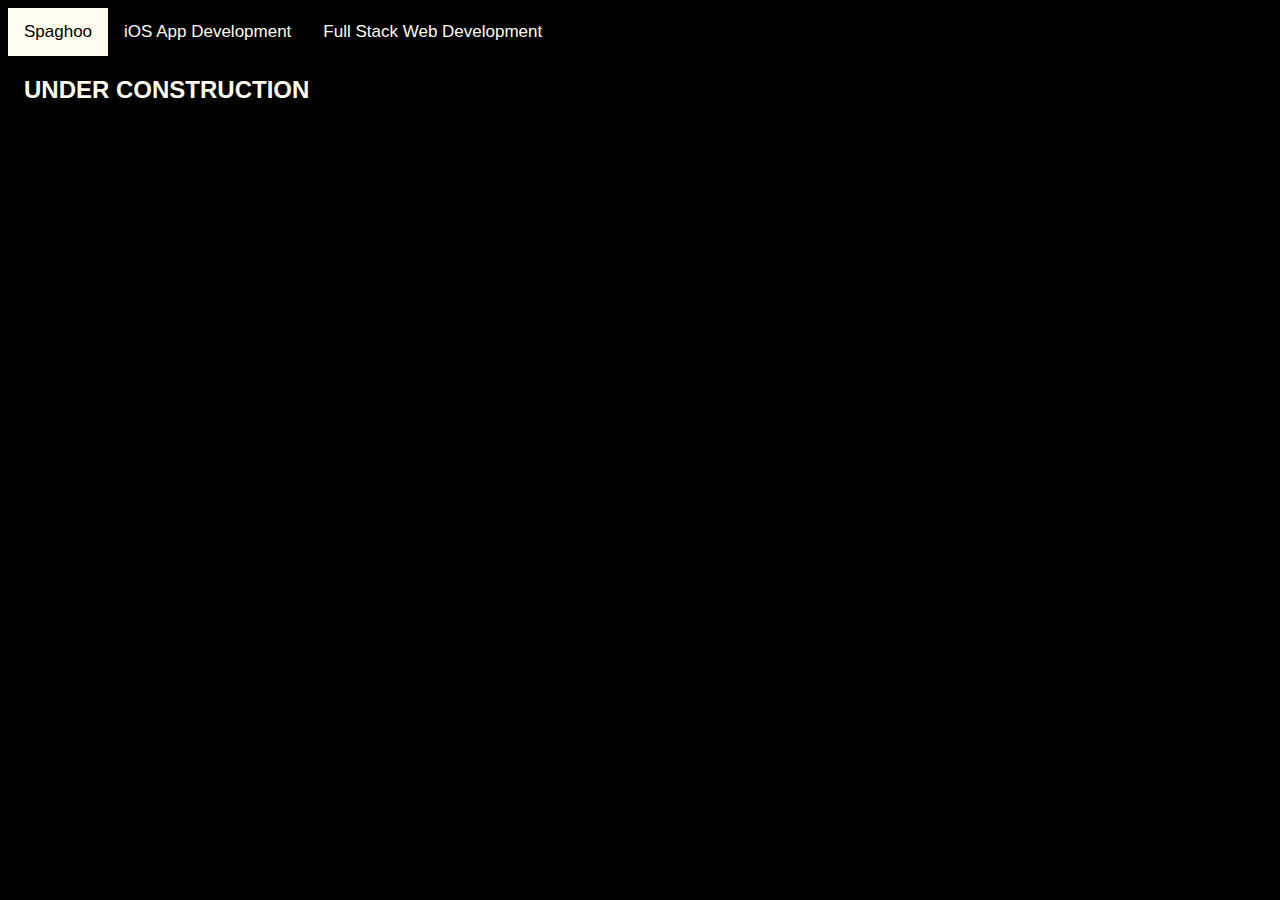
<file: index.html>
<!DOCTYPE html>
<html>
<head>
<meta name="viewport" content="width=device-width, initial-scale=1">

<title>Spaghoo Industries</title>

<link href="StyleGuide.css" rel="stylesheet" type="text/css">

</head>
<body>

<script src = "spaghoo.js"></script>

<div class="topnav">
  <a class="active" onclick = "toggleActive()">Spaghoo</a>
  <a href="AppDev.html">iOS App Development</a>
  <a href="WebDev.html">Full Stack Web Development</a>
</div>

<div style="padding-left:16px">
	<h2>UNDER CONSTRUCTION</h2>
</div>

</body>
</html>
</file>
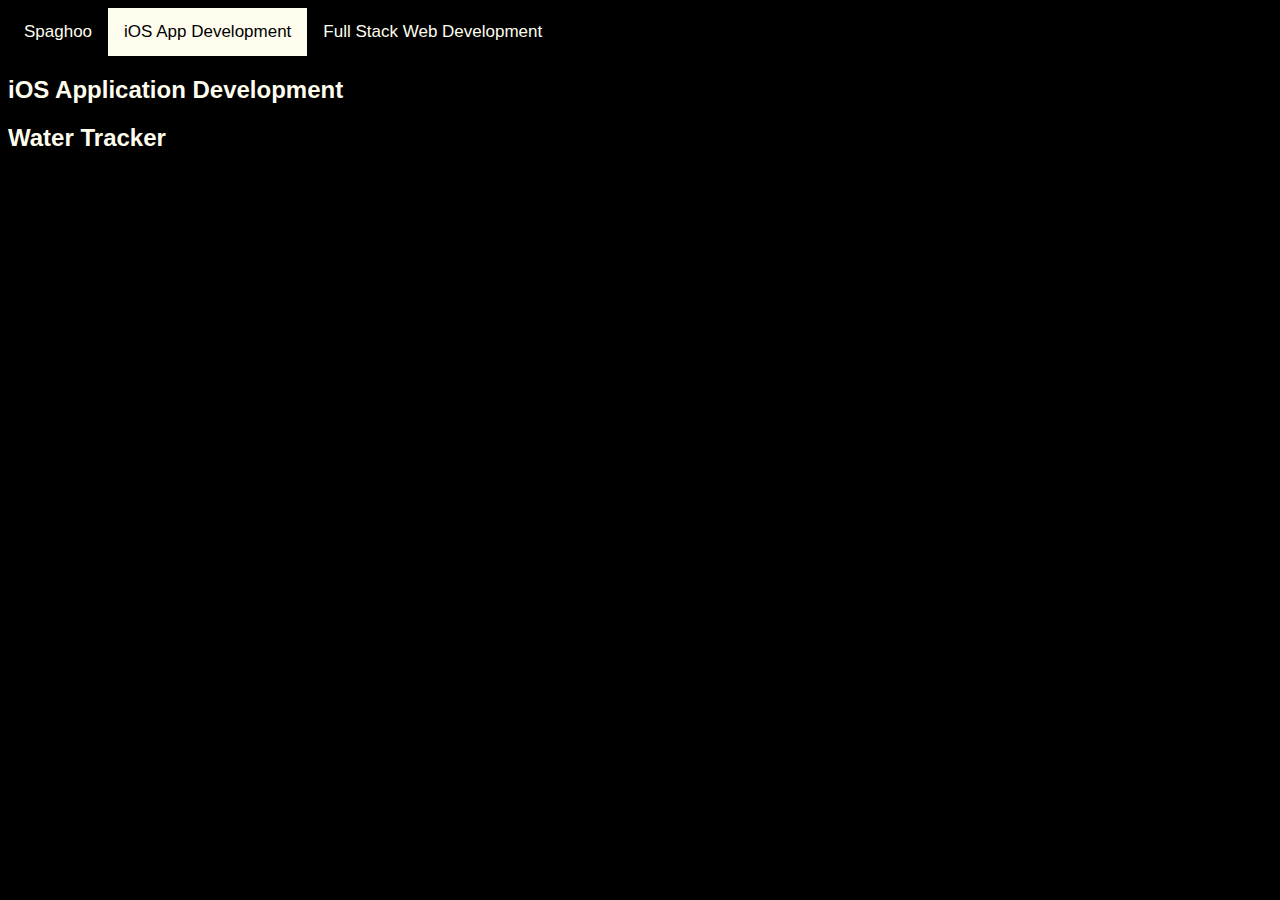
<file: AppDev.html>
<!DOCTYPE html>
<html>
<head>
<meta name="viewport" content="width=device-width, initial-scale=1">

<title>Spaghoo: Web Development</title>

<link href="StyleGuide.css" rel="stylesheet" type="text/css">

</head>
<body>


  <div class="topnav">
    <a href="index.html" onclick = "toggleActive()">Spaghoo</a>
    <a class="active">iOS App Development</a>
    <a href="WebDev.html">Full Stack Web Development</a>
  </div>
<h2>iOS Application Development</h2>

<h2><a class = "AppLink"href = "waterTracker.html">Water Tracker</a></h2>


</body>

</html>
</file>
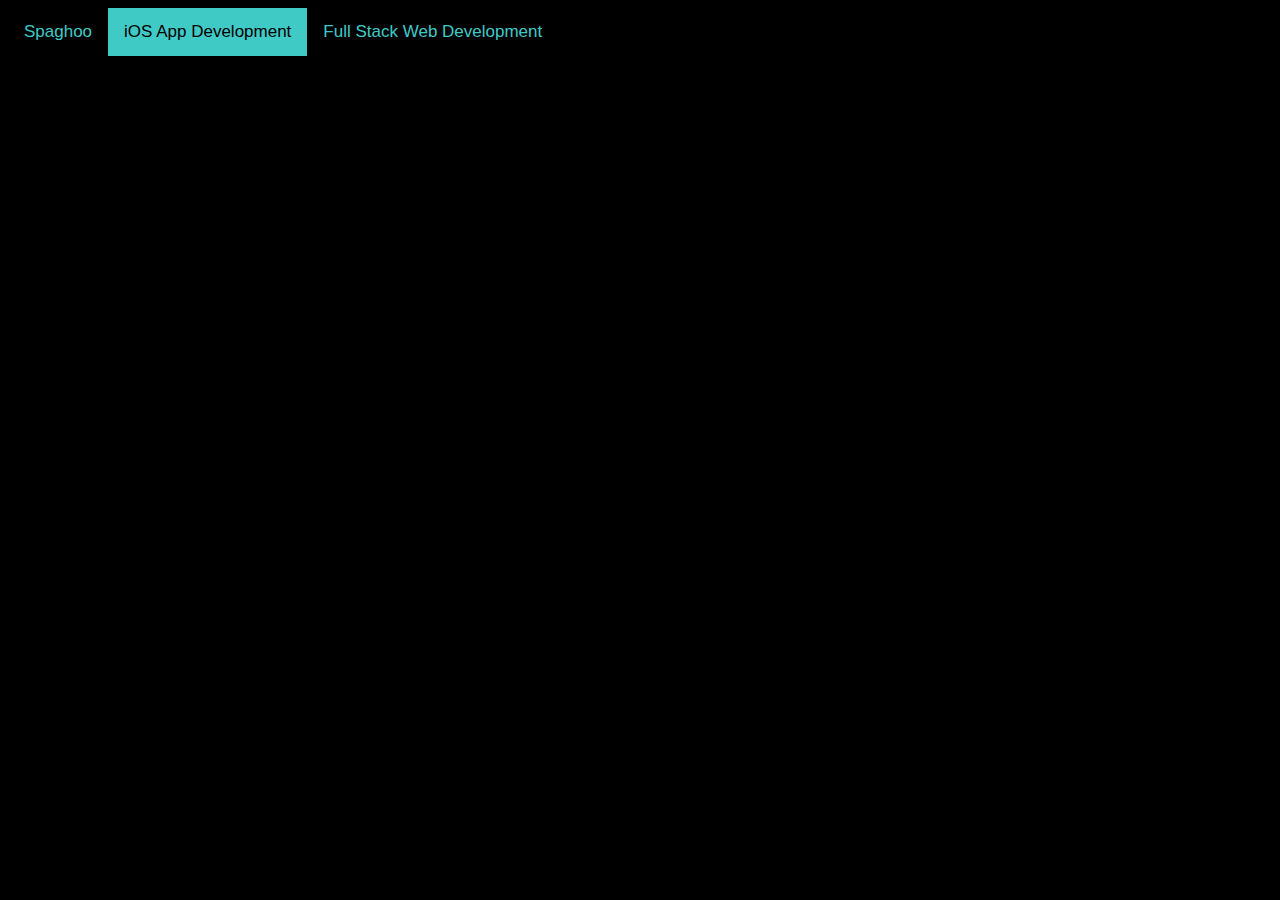
<file: WaterTracker.html>
<!DOCTYPE html>
<html>
<head>
<meta name="viewport" content="width=device-width, initial-scale=1">

<title>Water Tracker for iOS</title>

<link href="StyleGuide.css" rel="stylesheet" type="text/css">

</head>
<body>


<script src = "spaghoo.js"></script>

<div class="topnavWT">
  <a href = "index.html"onclick = "toggleActive()">Spaghoo</a>
  <a class="active" href="AppDev.html">iOS App Development</a>
  <a href="WebDev.html">Full Stack Web Development</a>
</div>

</body>

</html>
</file>
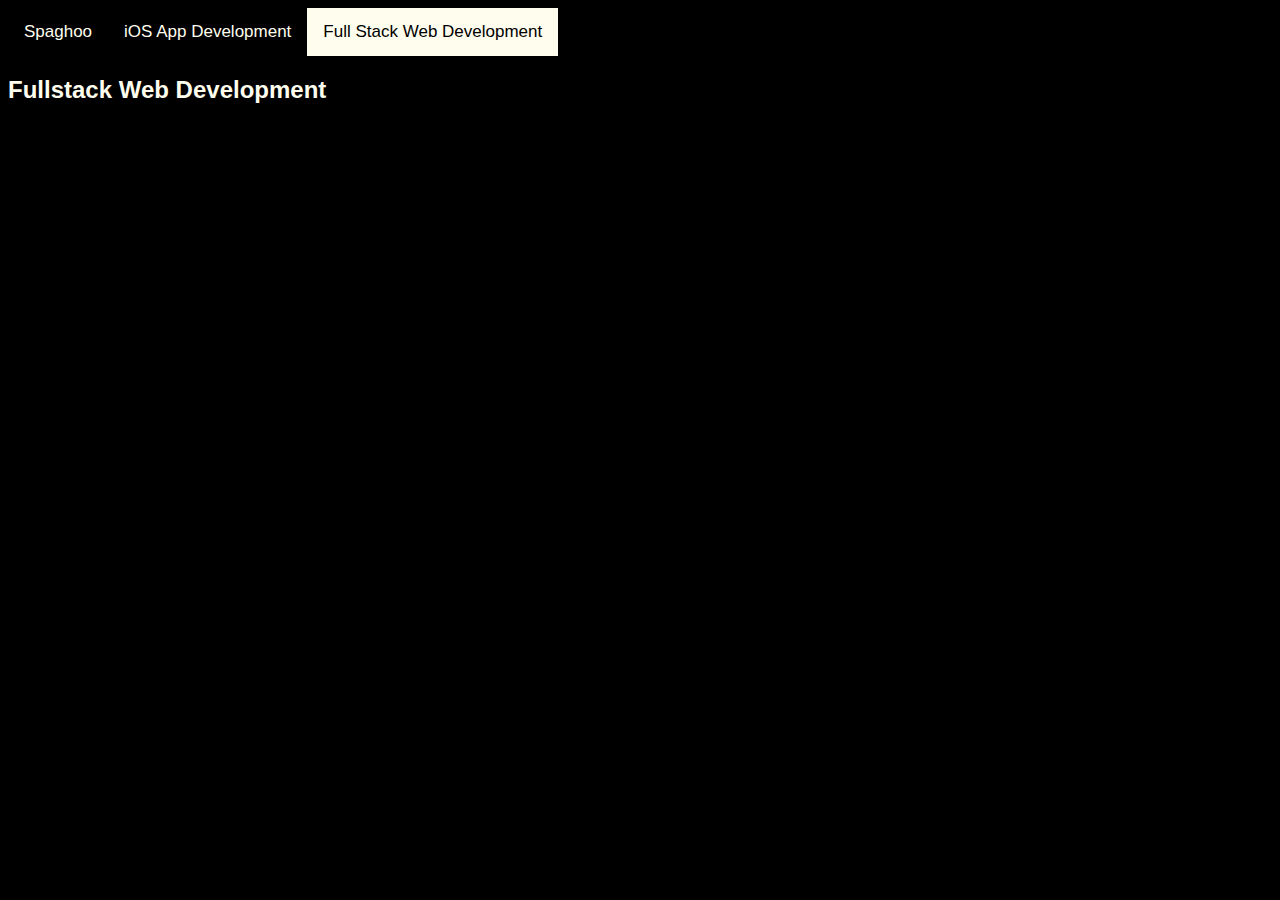
<file: WebDev.html>
<!DOCTYPE html>
<html>
<head>
<meta name="viewport" content="width=device-width, initial-scale=1">

<title>Spaghoo: App Development</title>

<link href="StyleGuide.css" rel="stylesheet" type="text/css">

</head>
<body>


  <div class="topnav">
    <a href="index.html" onclick = "toggleActive()">Spaghoo</a>
    <a href = "AppDev.html">iOS App Development</a>
    <a class="active">Full Stack Web Development</a>
  </div>
<h2>Fullstack Web Development</h2>


</body>

</html>
</file>
<file: StyleGuide.css>
body{

    font-family: "Helvetica", sans-serif;

    background-color: black;

	color: #fffdee;

}

.topnav {
  overflow: hidden;
  background-color: #000;
}

.topnav a {
  float: left;
  color: #fffdee;
  text-align: center;
  padding: 14px 16px;
  text-decoration: none;
  font-size: 17px;
}

.topnav a:hover {
  background-color: #fffdee;
  color: black;
}

.topnav a.active {
  background-color: #fffdee;
  color: black;
}

.topnavWT {
  overflow: hidden;
  background-color: #000;
}

.topnavWT a {
  float: left;
  color: #40cac6;
  text-align: center;
  padding: 14px 16px;
  text-decoration: none;
  font-size: 17px;
}

.topnavWT a:hover {
  background-color: #40cac6;
  color: black;
}

.topnavWT a.active {
  background-color: #40cac6;
  color: black;
}

.AppLink {
  color: #fffdee;

  text-decoration: none;



}
</file>
